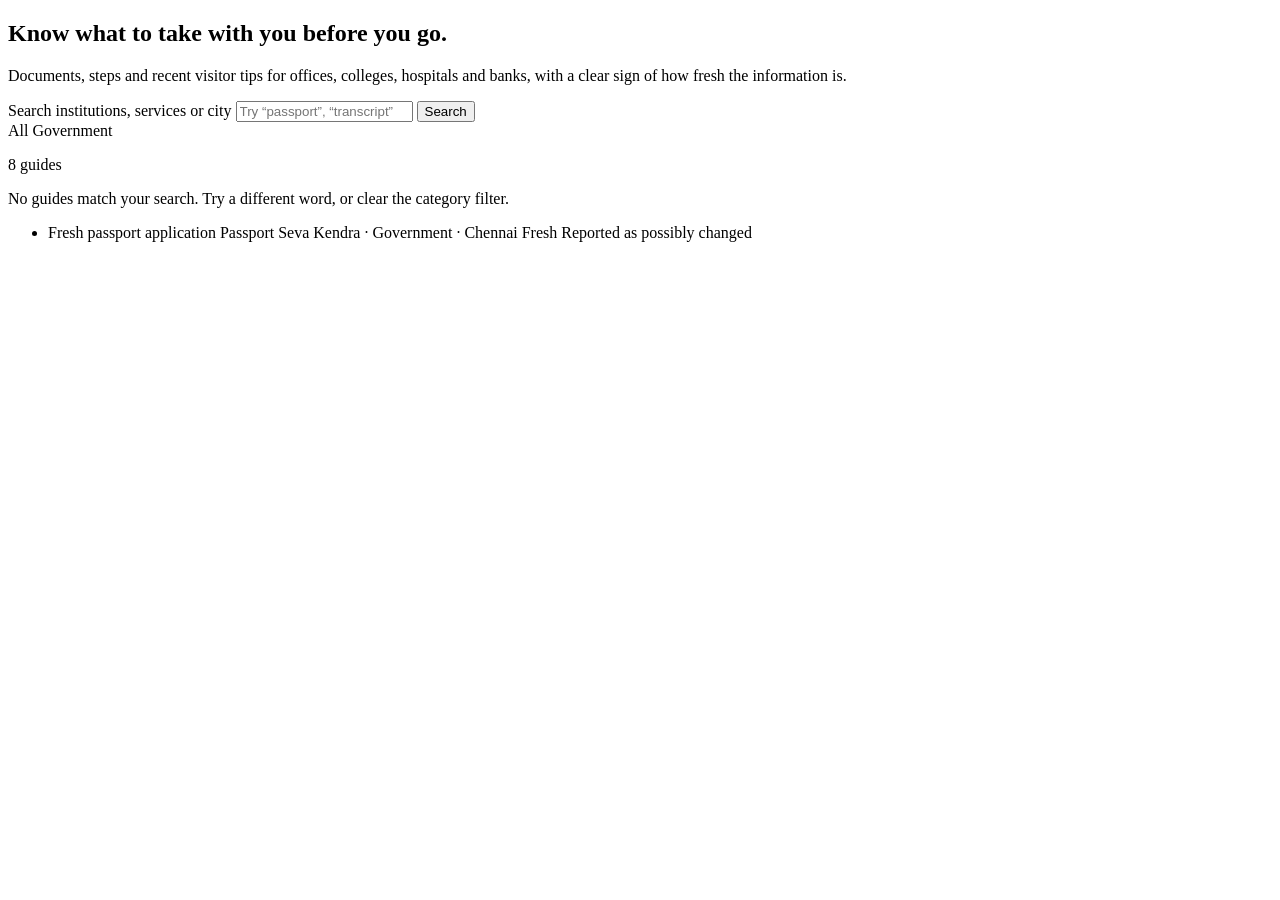
<file: src/main/resources/templates/index.html>
<!DOCTYPE html>
<html lang="en" xmlns:th="http://www.thymeleaf.org">
<head th:replace="~{fragments/layout :: head('Find a guide')}"></head>
<body>
<header th:replace="~{fragments/layout :: header}"></header>
<div th:replace="~{fragments/layout :: flash}"></div>

<main class="wrap">
    <section class="hero">
        <h1>Know what to take with you before you go.</h1>
        <p class="lead">Documents, steps and recent visitor tips for offices, colleges, hospitals and banks, with a clear sign of how fresh the information is.</p>

        <form class="search" th:action="@{/}" method="get" role="search">
            <label for="q" class="visually-hidden">Search institutions, services or city</label>
            <input id="q" name="q" type="search" th:value="${q}" placeholder="Try “passport”, “transcript” or “Chennai”">
            <input type="hidden" name="category" th:if="${selectedCategory != null}" th:value="${selectedCategory.name()}">
            <button type="submit">Search</button>
        </form>

        <nav class="chips" aria-label="Filter by category">
            <a class="chip" th:href="@{/(q=${q})}" th:classappend="${selectedCategory == null} ? 'active'">All</a>
            <a class="chip" th:each="c : ${categories}" th:href="@{/(q=${q}, category=${c.name()})}"
               th:classappend="${selectedCategory == c} ? 'active'" th:text="${c.label}">Government</a>
        </nav>
    </section>

    <section aria-live="polite">
        <p class="result-count" th:text="${#lists.size(guides)} + (${#lists.size(guides) == 1} ? ' guide' : ' guides')">8 guides</p>

        <p class="empty" th:if="${#lists.isEmpty(guides)}">
            No guides match your search. Try a different word, or clear the category filter.
        </p>

        <ul class="results">
            <li th:each="g : ${guides}" class="result-card">
                <a th:href="@{/guides/{id}(id=${g.id})}" class="result-link">
                    <span class="result-title" th:text="${g.title}">Fresh passport application</span>
                    <span class="result-meta">
                        <span th:text="${g.institution.name}">Passport Seva Kendra</span>
                        <span aria-hidden="true">·</span>
                        <span th:text="${g.institution.category.label}">Government</span>
                        <span th:if="${g.institution.city}" th:text="'· ' + ${g.institution.city}">· Chennai</span>
                    </span>
                </a>
                <span class="result-badges">
                    <span th:with="f=${@freshnessCalculator.badgeFor(g.lastVerifiedAt)}" class="badge" th:classappend="'badge-' + ${f.cssClass}" th:text="${f.label}">Fresh</span>
                    <span class="badge badge-flag" th:if="${g.flaggedOutdated}">Reported as possibly changed</span>
                </span>
            </li>
        </ul>
    </section>
</main>

<footer th:replace="~{fragments/layout :: footer}"></footer>
</body>
</html>
</file>
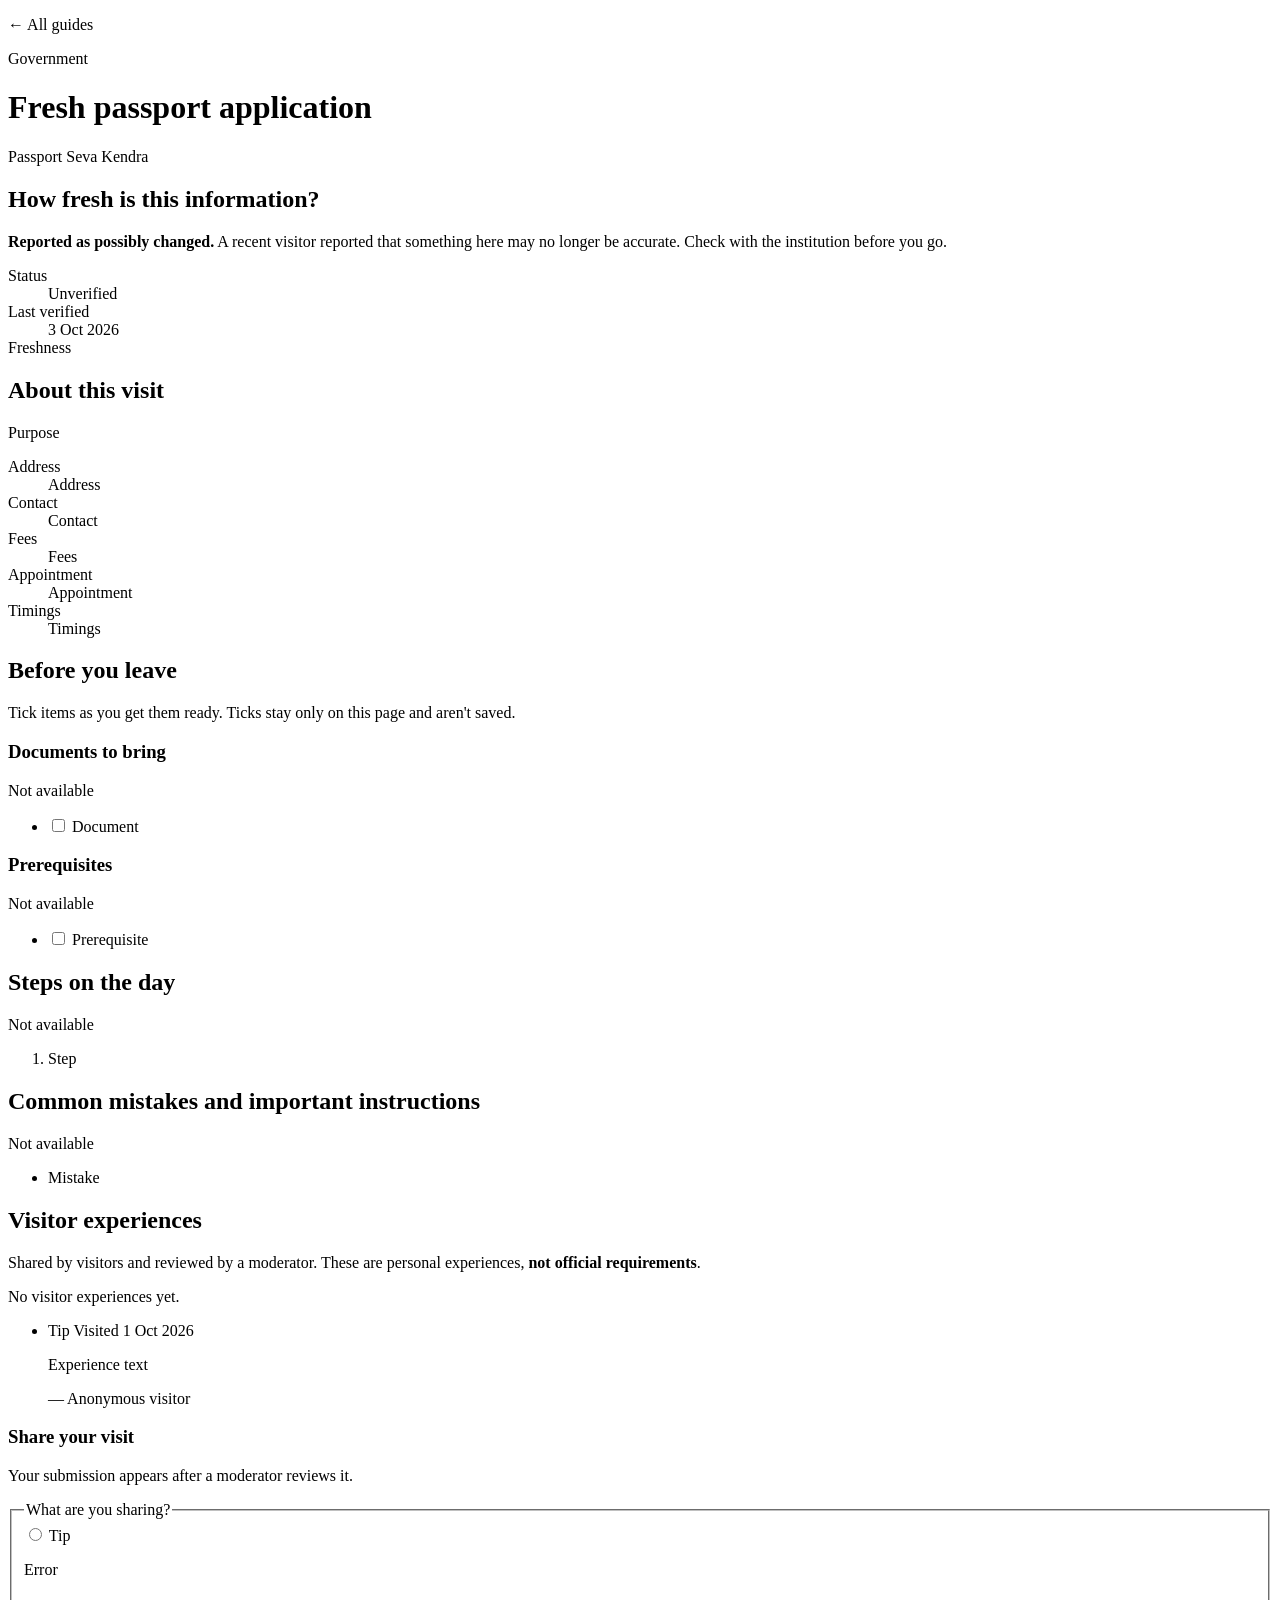
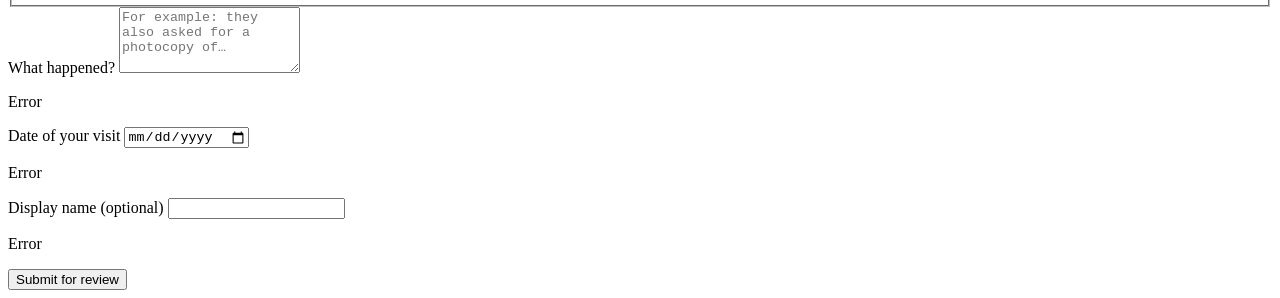
<file: src/main/resources/templates/guide.html>
<!DOCTYPE html>
<html lang="en" xmlns:th="http://www.thymeleaf.org">
<head th:replace="~{fragments/layout :: head(${guide.title})}"></head>
<body>
<header th:replace="~{fragments/layout :: header}"></header>
<div th:replace="~{fragments/layout :: flash}"></div>

<main class="wrap guide">
    <p class="crumbs"><a th:href="@{/}">← All guides</a></p>

    <header class="guide-head">
        <p class="eyebrow" th:text="${guide.institution.category.label}">Government</p>
        <h1 th:text="${guide.title}">Fresh passport application</h1>
        <p class="institution" th:text="${guide.institution.name}">Passport Seva Kendra</p>
    </header>

    <!-- Freshness -->
    <section class="freshness" aria-labelledby="freshness-h">
        <h2 id="freshness-h" class="visually-hidden">How fresh is this information?</h2>
        <div class="banner banner-warn" role="alert" th:if="${guide.flaggedOutdated}">
            <strong>Reported as possibly changed.</strong>
            A recent visitor reported that something here may no longer be accurate. Check with the institution before you go.
        </div>
        <dl class="fresh-grid">
            <div>
                <dt>Status</dt>
                <dd><span class="status" th:classappend="${guide.verificationStatus.name() == 'OFFICIALLY_VERIFIED'} ? 'status-ok'"
                          th:text="${guide.verificationStatus.label}">Unverified</span></dd>
            </div>
            <div>
                <dt>Last verified</dt>
                <dd th:text="${guide.lastVerifiedAt != null} ? ${#temporals.format(guide.lastVerifiedAt, 'd MMM yyyy')} : 'Never verified'">3 Oct 2026</dd>
            </div>
            <div>
                <dt>Freshness</dt>
                <dd><span th:replace="~{fragments/layout :: badge(${badge})}"></span></dd>
            </div>
        </dl>
    </section>

    <div class="guide-layout">
        <div class="guide-main">
            <section class="card" aria-labelledby="about-h">
                <h2 id="about-h">About this visit</h2>
                <p th:text="${guide.purpose != null} ? ${guide.purpose} : 'Not available'">Purpose</p>
                <dl class="facts">
                    <div><dt>Address</dt><dd th:text="${guide.institution.address != null} ? ${guide.institution.address} : 'Not available'">Address</dd></div>
                    <div><dt>Contact</dt><dd th:text="${guide.institution.contact != null} ? ${guide.institution.contact} : 'Not available'">Contact</dd></div>
                    <div><dt>Fees</dt><dd th:classappend="${guide.fees == null} ? 'unconfirmed'" th:text="${guide.fees != null} ? ${guide.fees} : 'Not confirmed — check with the institution'">Fees</dd></div>
                    <div><dt>Appointment</dt><dd th:classappend="${guide.appointmentInfo == null} ? 'unconfirmed'" th:text="${guide.appointmentInfo != null} ? ${guide.appointmentInfo} : 'Not confirmed — check with the institution'">Appointment</dd></div>
                    <div><dt>Timings</dt><dd th:classappend="${guide.timings == null} ? 'unconfirmed'" th:text="${guide.timings != null} ? ${guide.timings} : 'Not confirmed — check with the institution'">Timings</dd></div>
                </dl>
            </section>

            <section class="card checklist" aria-labelledby="prep-h" data-checklist>
                <div class="card-head">
                    <h2 id="prep-h">Before you leave</h2>
                    <p class="progress" data-progress aria-live="polite"></p>
                </div>
                <p class="hint">Tick items as you get them ready. Ticks stay only on this page and aren't saved.</p>

                <h3>Documents to bring</h3>
                <p class="empty" th:if="${#lists.isEmpty(guide.documents)}">Not available</p>
                <ul class="checks" th:unless="${#lists.isEmpty(guide.documents)}">
                    <li th:each="item, s : ${guide.documents}">
                        <input type="checkbox" th:id="'doc-' + ${s.index}">
                        <label th:for="'doc-' + ${s.index}" th:text="${item}">Document</label>
                    </li>
                </ul>

                <h3>Prerequisites</h3>
                <p class="empty" th:if="${#lists.isEmpty(guide.prerequisites)}">Not available</p>
                <ul class="checks" th:unless="${#lists.isEmpty(guide.prerequisites)}">
                    <li th:each="item, s : ${guide.prerequisites}">
                        <input type="checkbox" th:id="'pre-' + ${s.index}">
                        <label th:for="'pre-' + ${s.index}" th:text="${item}">Prerequisite</label>
                    </li>
                </ul>
            </section>

            <section class="card" aria-labelledby="steps-h">
                <h2 id="steps-h">Steps on the day</h2>
                <p class="empty" th:if="${#lists.isEmpty(guide.steps)}">Not available</p>
                <ol class="steps" th:unless="${#lists.isEmpty(guide.steps)}">
                    <li th:each="item : ${guide.steps}" th:text="${item}">Step</li>
                </ol>
            </section>

            <section class="card card-caution" aria-labelledby="mistakes-h">
                <h2 id="mistakes-h">Common mistakes and important instructions</h2>
                <p class="empty" th:if="${#lists.isEmpty(guide.commonMistakes)}">Not available</p>
                <ul th:unless="${#lists.isEmpty(guide.commonMistakes)}">
                    <li th:each="item : ${guide.commonMistakes}" th:text="${item}">Mistake</li>
                </ul>
            </section>
        </div>

        <!-- Community: visually separate from requirements -->
        <aside class="community" id="community" aria-labelledby="community-h">
            <h2 id="community-h">Visitor experiences</h2>
            <p class="community-note">Shared by visitors and reviewed by a moderator. These are personal experiences, <strong>not official requirements</strong>.</p>

            <p class="empty" th:if="${#lists.isEmpty(experiences)}">No visitor experiences yet.</p>
            <ul class="experiences">
                <li th:each="c : ${experiences}" class="experience" th:classappend="'exp-' + ${#strings.toLowerCase(c.type.name())}">
                    <p class="exp-meta">
                        <span class="exp-type" th:text="${c.type.label}">Tip</span>
                        <span th:text="'Visited ' + ${#temporals.format(c.visitDate, 'd MMM yyyy')}">Visited 1 Oct 2026</span>
                    </p>
                    <p th:text="${c.text}">Experience text</p>
                    <p class="exp-by" th:text="'— ' + (${c.displayName != null} ? ${c.displayName} : 'Anonymous visitor')">— Anonymous visitor</p>
                </li>
            </ul>

            <form class="contribute" th:action="@{/guides/{id}/contributions(id=${guide.id})}" th:object="${contributionForm}" method="post" novalidate>
                <h3>Share your visit</h3>
                <p class="hint">Your submission appears after a moderator reviews it.</p>

                <fieldset>
                    <legend>What are you sharing?</legend>
                    <label class="radio" th:each="t : ${contributionTypes}">
                        <input type="radio" th:field="*{type}" th:value="${t}">
                        <span th:text="${t.label}">Tip</span>
                    </label>
                    <p class="field-error" th:if="${#fields.hasErrors('type')}" th:errors="*{type}">Error</p>
                </fieldset>

                <label for="text">What happened?</label>
                <textarea id="text" th:field="*{text}" rows="4" maxlength="1000"
                          th:classappend="${#fields.hasErrors('text')} ? 'invalid'"
                          placeholder="For example: they also asked for a photocopy of…"></textarea>
                <p class="field-error" th:if="${#fields.hasErrors('text')}" th:errors="*{text}">Error</p>

                <label for="visitDate">Date of your visit</label>
                <input type="date" id="visitDate" th:field="*{visitDate}" th:attr="max=${today}"
                       th:classappend="${#fields.hasErrors('visitDate')} ? 'invalid'">
                <p class="field-error" th:if="${#fields.hasErrors('visitDate')}" th:errors="*{visitDate}">Error</p>

                <label for="displayName">Display name <span class="optional">(optional)</span></label>
                <input type="text" id="displayName" th:field="*{displayName}" maxlength="60"
                       th:classappend="${#fields.hasErrors('displayName')} ? 'invalid'">
                <p class="field-error" th:if="${#fields.hasErrors('displayName')}" th:errors="*{displayName}">Error</p>

                <button type="submit">Submit for review</button>
            </form>
        </aside>
    </div>
</main>

<footer th:replace="~{fragments/layout :: footer}"></footer>
<script th:src="@{/js/checklist.js}" defer></script>
</body>
</html>
</file>
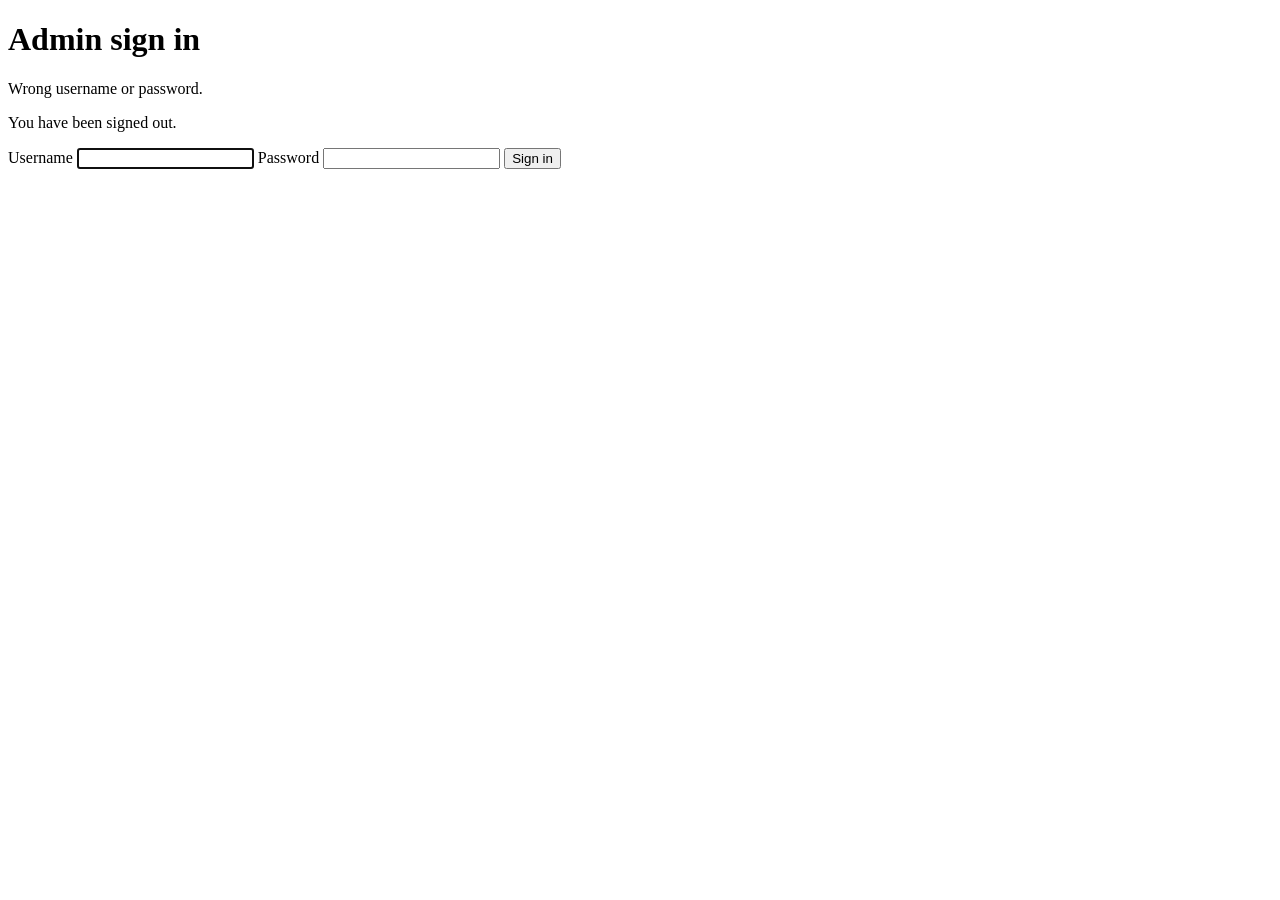
<file: src/main/resources/templates/login.html>
<!DOCTYPE html>
<html lang="en" xmlns:th="http://www.thymeleaf.org">
<head th:replace="~{fragments/layout :: head('Admin sign in')}"></head>
<body>
<header th:replace="~{fragments/layout :: header}"></header>

<main class="wrap narrow">
    <h1>Admin sign in</h1>
    <p class="flash flash-error" role="alert" th:if="${param.error}">Wrong username or password.</p>
    <p class="flash flash-ok" role="status" th:if="${param.logout}">You have been signed out.</p>

    <form class="card form" th:action="@{/login}" method="post">
        <label for="username">Username</label>
        <input id="username" name="username" type="text" autocomplete="username" required autofocus>
        <label for="password">Password</label>
        <input id="password" name="password" type="password" autocomplete="current-password" required>
        <button type="submit">Sign in</button>
    </form>
</main>

<footer th:replace="~{fragments/layout :: footer}"></footer>
</body>
</html>
</file>
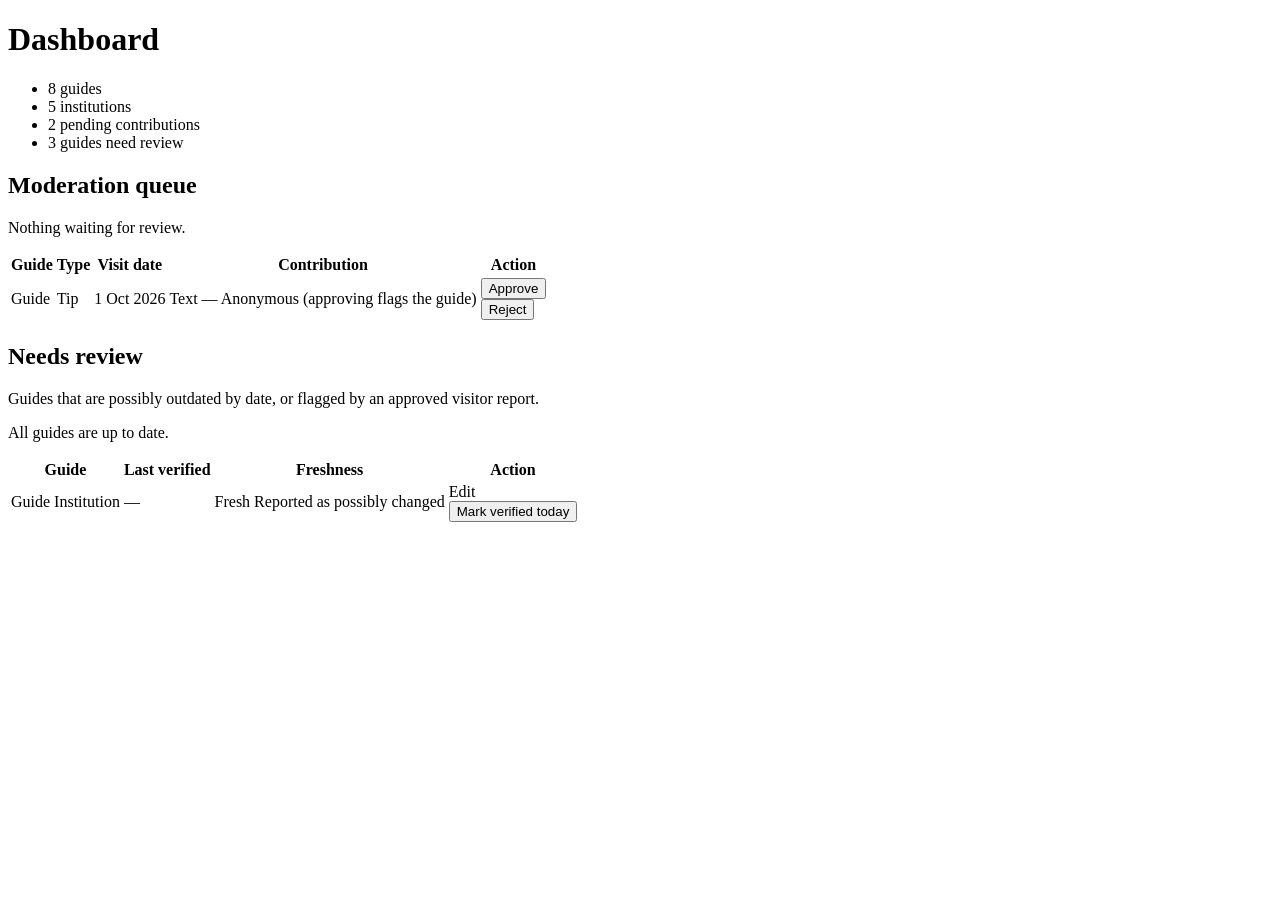
<file: src/main/resources/templates/admin/dashboard.html>
<!DOCTYPE html>
<html lang="en" xmlns:th="http://www.thymeleaf.org">
<head th:replace="~{fragments/layout :: head('Admin dashboard')}"></head>
<body>
<header th:replace="~{fragments/layout :: header}"></header>
<nav th:replace="~{admin/_nav :: nav}"></nav>
<div th:replace="~{fragments/layout :: flash}"></div>

<main class="wrap admin">
    <h1>Dashboard</h1>

    <ul class="stats">
        <li><span class="stat-num" th:text="${guideCount}">8</span> guides</li>
        <li><span class="stat-num" th:text="${institutionCount}">5</span> institutions</li>
        <li><span class="stat-num" th:text="${pendingCount}">2</span> pending contributions</li>
        <li><span class="stat-num" th:text="${#lists.size(needsReview)}">3</span> guides need review</li>
    </ul>

    <section class="card" aria-labelledby="queue-h">
        <h2 id="queue-h">Moderation queue</h2>
        <p class="empty" th:if="${#lists.isEmpty(pending)}">Nothing waiting for review.</p>
        <table th:unless="${#lists.isEmpty(pending)}">
            <thead><tr><th>Guide</th><th>Type</th><th>Visit date</th><th>Contribution</th><th>Action</th></tr></thead>
            <tbody>
            <tr th:each="c : ${pending}">
                <td><a th:href="@{/guides/{id}(id=${c.guide.id})}" th:text="${c.guide.title}">Guide</a></td>
                <td th:text="${c.type.label}">Tip</td>
                <td th:text="${#temporals.format(c.visitDate, 'd MMM yyyy')}">1 Oct 2026</td>
                <td>
                    <span th:text="${c.text}">Text</span>
                    <span class="muted" th:text="'— ' + (${c.displayName != null} ? ${c.displayName} : 'Anonymous')">— Anonymous</span>
                    <span class="muted" th:if="${c.type.flagsGuide()}">(approving flags the guide)</span>
                </td>
                <td class="actions">
                    <form th:action="@{/admin/contributions/{id}/approve(id=${c.id})}" method="post" class="inline">
                        <button type="submit">Approve</button>
                    </form>
                    <form th:action="@{/admin/contributions/{id}/reject(id=${c.id})}" method="post" class="inline">
                        <button type="submit" class="secondary">Reject</button>
                    </form>
                </td>
            </tr>
            </tbody>
        </table>
    </section>

    <section class="card" aria-labelledby="review-h">
        <h2 id="review-h">Needs review</h2>
        <p class="hint">Guides that are possibly outdated by date, or flagged by an approved visitor report.</p>
        <p class="empty" th:if="${#lists.isEmpty(needsReview)}">All guides are up to date.</p>
        <table th:unless="${#lists.isEmpty(needsReview)}">
            <thead><tr><th>Guide</th><th>Last verified</th><th>Freshness</th><th>Action</th></tr></thead>
            <tbody>
            <tr th:each="g : ${needsReview}">
                <td>
                    <a th:href="@{/guides/{id}(id=${g.id})}" th:text="${g.title}">Guide</a>
                    <span class="muted" th:text="${g.institution.name}">Institution</span>
                </td>
                <td th:text="${g.lastVerifiedAt != null} ? ${#temporals.format(g.lastVerifiedAt, 'd MMM yyyy')} : 'Never'">—</td>
                <td>
                    <span th:with="f=${@freshnessCalculator.badgeFor(g.lastVerifiedAt)}" class="badge" th:classappend="'badge-' + ${f.cssClass}" th:text="${f.label}">Fresh</span>
                    <span class="badge badge-flag" th:if="${g.flaggedOutdated}">Reported as possibly changed</span>
                </td>
                <td class="actions">
                    <a class="button secondary" th:href="@{/admin/guides/{id}/edit(id=${g.id})}">Edit</a>
                    <form th:action="@{/admin/guides/{id}/verify(id=${g.id})}" method="post" class="inline">
                        <button type="submit">Mark verified today</button>
                    </form>
                </td>
            </tr>
            </tbody>
        </table>
    </section>
</main>

<footer th:replace="~{fragments/layout :: footer}"></footer>
</body>
</html>
</file>
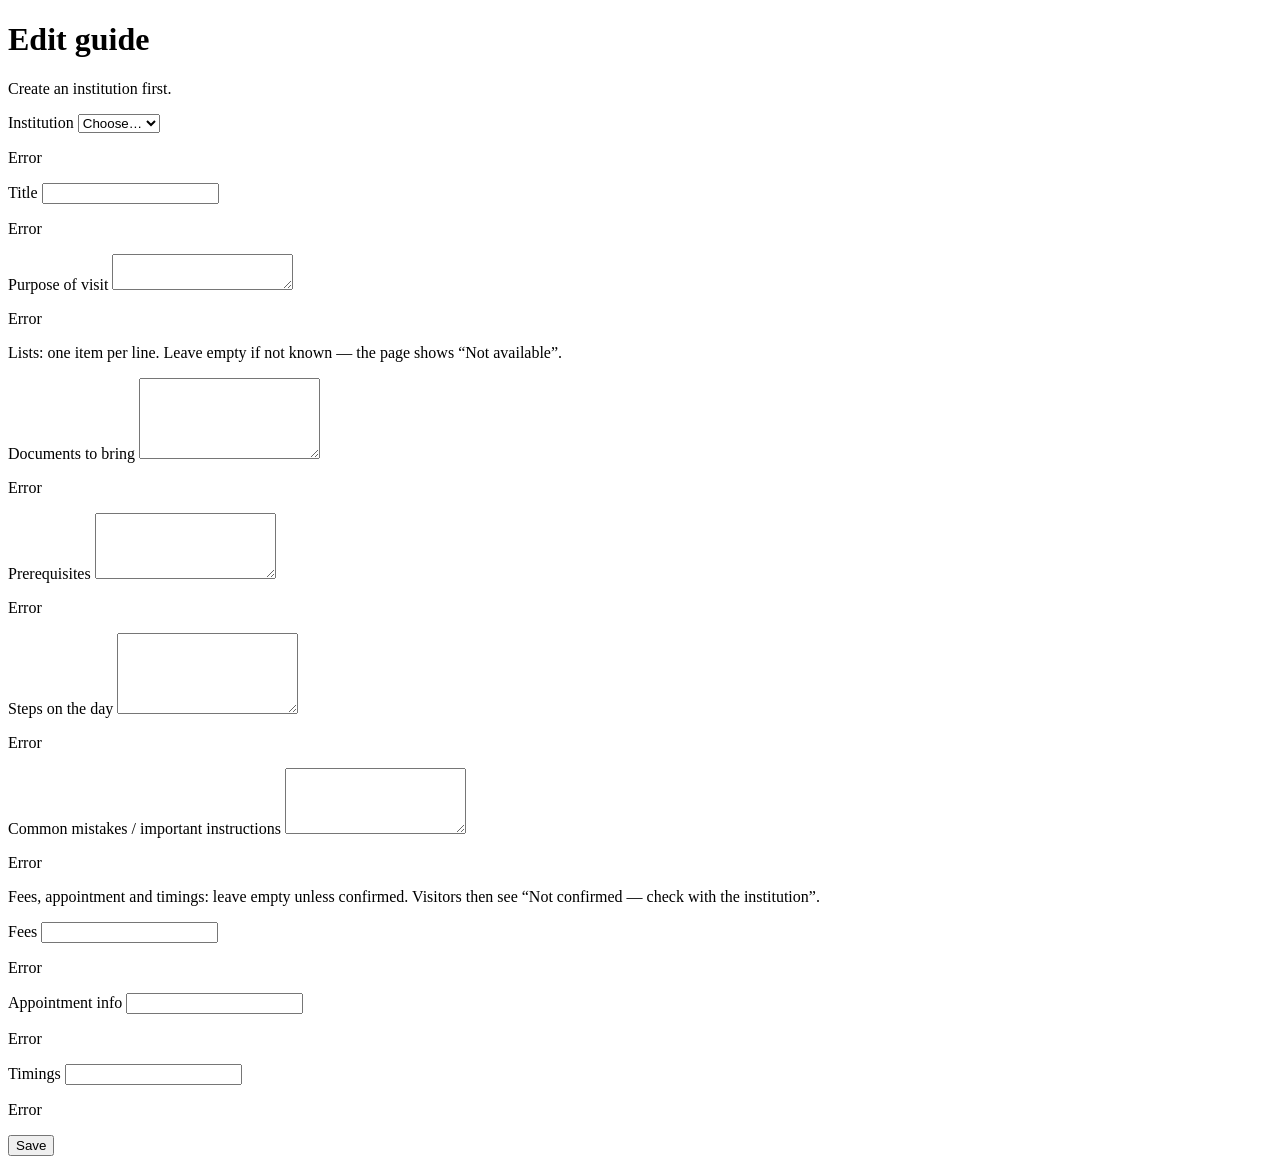
<file: src/main/resources/templates/admin/guide-form.html>
<!DOCTYPE html>
<html lang="en" xmlns:th="http://www.thymeleaf.org">
<head th:replace="~{fragments/layout :: head('Guide editor')}"></head>
<body>
<header th:replace="~{fragments/layout :: header}"></header>
<nav th:replace="~{admin/_nav :: nav}"></nav>
<div th:replace="~{fragments/layout :: flash}"></div>

<main class="wrap narrow admin">
    <h1 th:text="${guideId == null} ? 'New guide' : 'Edit guide'">Edit guide</h1>

    <p class="empty" th:if="${#lists.isEmpty(institutions)}">
        Create an <a th:href="@{/admin/institutions/new}">institution</a> first.
    </p>

    <form class="card form" th:object="${guideForm}" method="post"
          th:action="${guideId == null} ? @{/admin/guides} : @{/admin/guides/{id}(id=${guideId})}">

        <label for="institutionId">Institution</label>
        <select id="institutionId" th:field="*{institutionId}">
            <option value="">Choose…</option>
            <option th:each="i : ${institutions}" th:value="${i.id}" th:text="${i.name}">Institution</option>
        </select>
        <p class="field-error" th:if="${#fields.hasErrors('institutionId')}" th:errors="*{institutionId}">Error</p>

        <label for="title">Title</label>
        <input id="title" type="text" th:field="*{title}" maxlength="200">
        <p class="field-error" th:if="${#fields.hasErrors('title')}" th:errors="*{title}">Error</p>

        <label for="purpose">Purpose of visit</label>
        <textarea id="purpose" th:field="*{purpose}" rows="2"></textarea>
        <p class="field-error" th:if="${#fields.hasErrors('purpose')}" th:errors="*{purpose}">Error</p>

        <p class="hint">Lists: one item per line. Leave empty if not known — the page shows “Not available”.</p>

        <label for="documentsText">Documents to bring</label>
        <textarea id="documentsText" th:field="*{documentsText}" rows="5"></textarea>
        <p class="field-error" th:if="${#fields.hasErrors('documentsText')}" th:errors="*{documentsText}">Error</p>

        <label for="prerequisitesText">Prerequisites</label>
        <textarea id="prerequisitesText" th:field="*{prerequisitesText}" rows="4"></textarea>
        <p class="field-error" th:if="${#fields.hasErrors('prerequisitesText')}" th:errors="*{prerequisitesText}">Error</p>

        <label for="stepsText">Steps on the day</label>
        <textarea id="stepsText" th:field="*{stepsText}" rows="5"></textarea>
        <p class="field-error" th:if="${#fields.hasErrors('stepsText')}" th:errors="*{stepsText}">Error</p>

        <label for="commonMistakesText">Common mistakes / important instructions</label>
        <textarea id="commonMistakesText" th:field="*{commonMistakesText}" rows="4"></textarea>
        <p class="field-error" th:if="${#fields.hasErrors('commonMistakesText')}" th:errors="*{commonMistakesText}">Error</p>

        <p class="hint">Fees, appointment and timings: leave empty unless confirmed. Visitors then see “Not confirmed — check with the institution”.</p>

        <label for="fees">Fees</label>
        <input id="fees" type="text" th:field="*{fees}" maxlength="500">
        <p class="field-error" th:if="${#fields.hasErrors('fees')}" th:errors="*{fees}">Error</p>

        <label for="appointmentInfo">Appointment info</label>
        <input id="appointmentInfo" type="text" th:field="*{appointmentInfo}" maxlength="500">
        <p class="field-error" th:if="${#fields.hasErrors('appointmentInfo')}" th:errors="*{appointmentInfo}">Error</p>

        <label for="timings">Timings</label>
        <input id="timings" type="text" th:field="*{timings}" maxlength="500">
        <p class="field-error" th:if="${#fields.hasErrors('timings')}" th:errors="*{timings}">Error</p>

        <button type="submit" th:text="${guideId == null} ? 'Create guide' : 'Save changes'">Save</button>
    </form>
</main>

<footer th:replace="~{fragments/layout :: footer}"></footer>
</body>
</html>
</file>
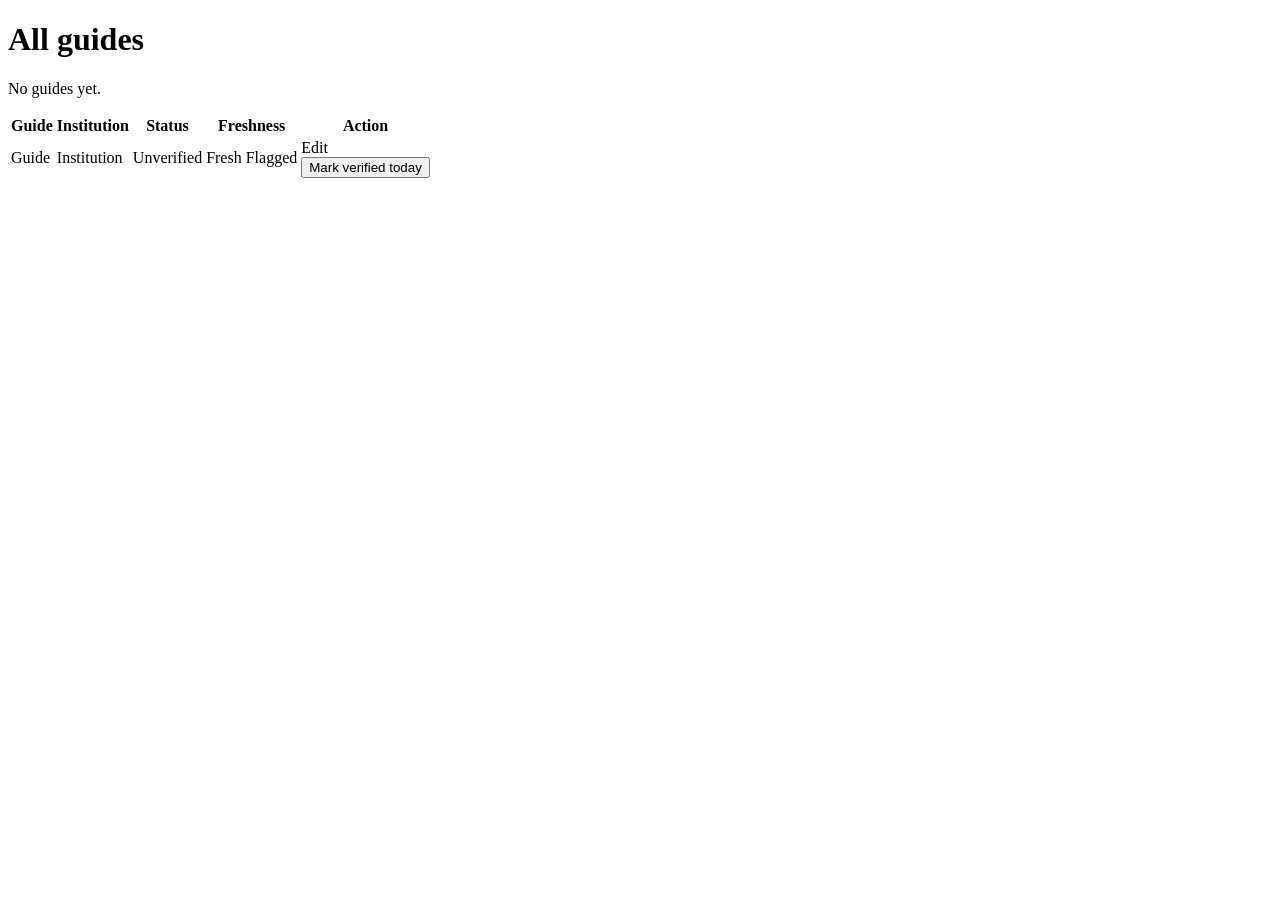
<file: src/main/resources/templates/admin/guides.html>
<!DOCTYPE html>
<html lang="en" xmlns:th="http://www.thymeleaf.org">
<head th:replace="~{fragments/layout :: head('All guides')}"></head>
<body>
<header th:replace="~{fragments/layout :: header}"></header>
<nav th:replace="~{admin/_nav :: nav}"></nav>
<div th:replace="~{fragments/layout :: flash}"></div>

<main class="wrap admin">
    <h1>All guides</h1>
    <p class="empty" th:if="${#lists.isEmpty(guides)}">No guides yet.</p>
    <table th:unless="${#lists.isEmpty(guides)}">
        <thead><tr><th>Guide</th><th>Institution</th><th>Status</th><th>Freshness</th><th>Action</th></tr></thead>
        <tbody>
        <tr th:each="g : ${guides}">
            <td><a th:href="@{/guides/{id}(id=${g.id})}" th:text="${g.title}">Guide</a></td>
            <td th:text="${g.institution.name}">Institution</td>
            <td th:text="${g.verificationStatus.label}">Unverified</td>
            <td>
                <span th:with="f=${@freshnessCalculator.badgeFor(g.lastVerifiedAt)}" class="badge" th:classappend="'badge-' + ${f.cssClass}" th:text="${f.label}">Fresh</span>
                <span class="badge badge-flag" th:if="${g.flaggedOutdated}">Flagged</span>
            </td>
            <td class="actions">
                <a class="button secondary" th:href="@{/admin/guides/{id}/edit(id=${g.id})}">Edit</a>
                <form th:action="@{/admin/guides/{id}/verify(id=${g.id})}" method="post" class="inline">
                    <button type="submit">Mark verified today</button>
                </form>
            </td>
        </tr>
        </tbody>
    </table>
</main>

<footer th:replace="~{fragments/layout :: footer}"></footer>
</body>
</html>
</file>
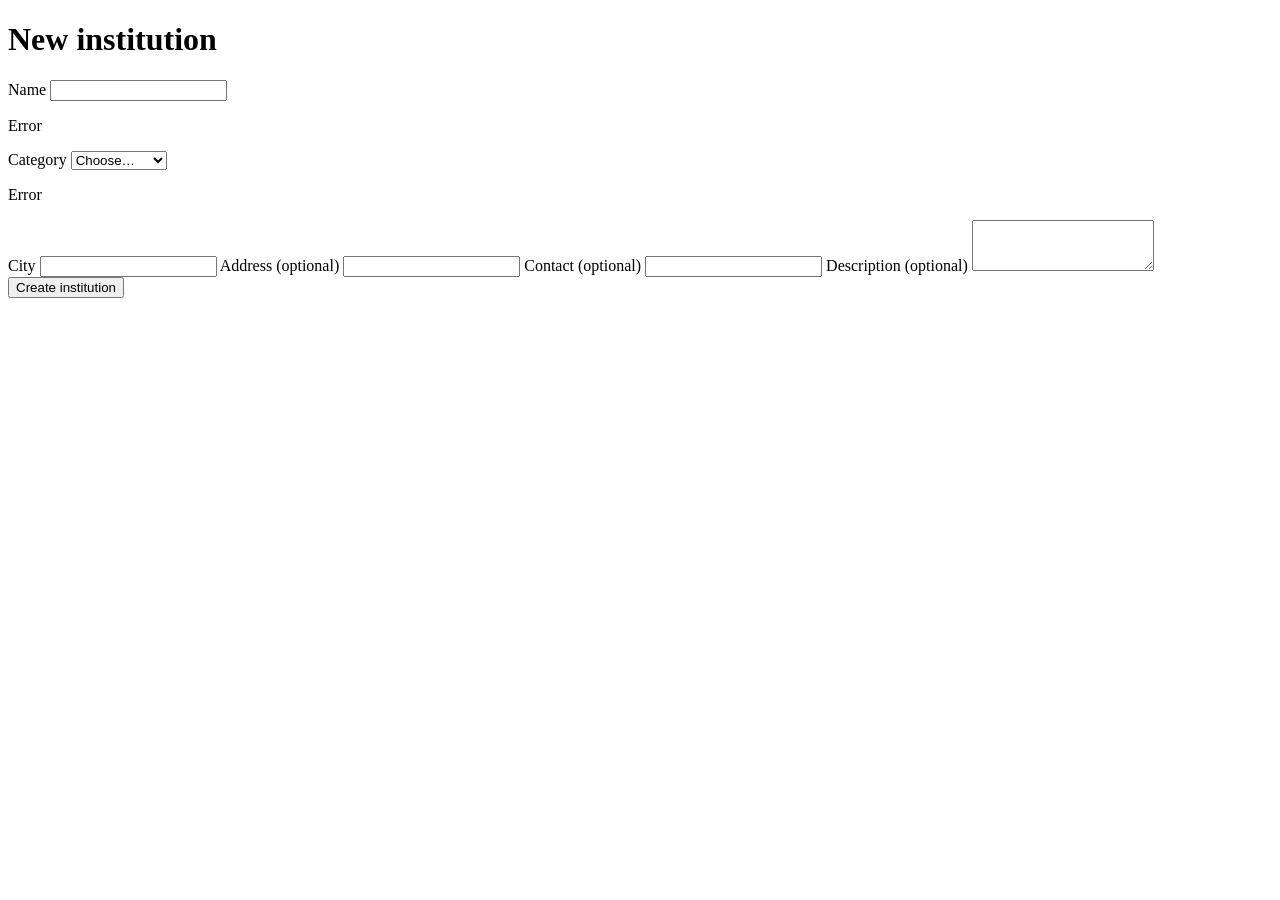
<file: src/main/resources/templates/admin/institution-form.html>
<!DOCTYPE html>
<html lang="en" xmlns:th="http://www.thymeleaf.org">
<head th:replace="~{fragments/layout :: head('New institution')}"></head>
<body>
<header th:replace="~{fragments/layout :: header}"></header>
<nav th:replace="~{admin/_nav :: nav}"></nav>
<div th:replace="~{fragments/layout :: flash}"></div>

<main class="wrap narrow admin">
    <h1>New institution</h1>
    <form class="card form" th:action="@{/admin/institutions}" th:object="${institutionForm}" method="post">
        <label for="name">Name</label>
        <input id="name" type="text" th:field="*{name}" maxlength="200">
        <p class="field-error" th:if="${#fields.hasErrors('name')}" th:errors="*{name}">Error</p>

        <label for="category">Category</label>
        <select id="category" th:field="*{category}">
            <option value="">Choose…</option>
            <option th:each="c : ${categories}" th:value="${c}" th:text="${c.label}">Government</option>
        </select>
        <p class="field-error" th:if="${#fields.hasErrors('category')}" th:errors="*{category}">Error</p>

        <label for="city">City</label>
        <input id="city" type="text" th:field="*{city}" maxlength="100">

        <label for="address">Address <span class="optional">(optional)</span></label>
        <input id="address" type="text" th:field="*{address}" maxlength="500">

        <label for="contact">Contact <span class="optional">(optional)</span></label>
        <input id="contact" type="text" th:field="*{contact}" maxlength="300">

        <label for="description">Description <span class="optional">(optional)</span></label>
        <textarea id="description" th:field="*{description}" rows="3"></textarea>

        <button type="submit">Create institution</button>
    </form>
</main>

<footer th:replace="~{fragments/layout :: footer}"></footer>
</body>
</html>
</file>
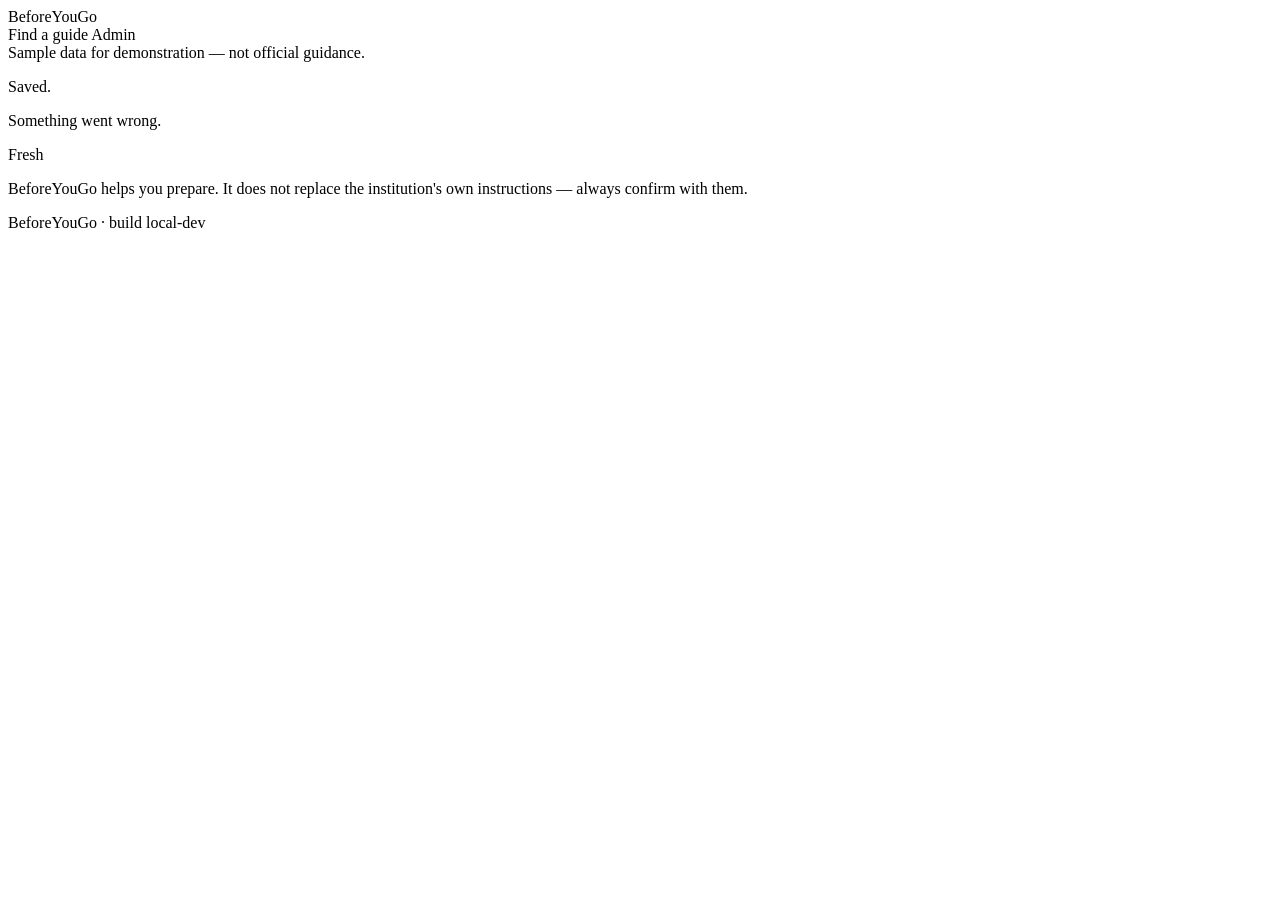
<file: src/main/resources/templates/fragments/layout.html>
<!DOCTYPE html>
<html lang="en" xmlns:th="http://www.thymeleaf.org">
<head th:fragment="head(title)">
    <meta charset="UTF-8">
    <meta name="viewport" content="width=device-width, initial-scale=1">
    <title th:text="${title} + ' · BeforeYouGo'">BeforeYouGo</title>
    <link rel="stylesheet" th:href="@{/css/app.css}">
</head>
<body>

<header th:fragment="header" class="site-header">
    <div class="wrap header-inner">
        <a class="brand" th:href="@{/}">Before<span>You</span>Go</a>
        <nav class="header-nav" aria-label="Main">
            <a th:href="@{/}">Find a guide</a>
            <a th:href="@{/admin}">Admin</a>
        </nav>
    </div>
    <div class="sample-notice" role="note">
        <div class="wrap">Sample data for demonstration — not official guidance.</div>
    </div>
</header>

<div th:fragment="flash" class="wrap">
    <p class="flash flash-ok" role="status" th:if="${message}" th:text="${message}">Saved.</p>
    <p class="flash flash-error" role="alert" th:if="${error}" th:text="${error}">Something went wrong.</p>
</div>

<span th:fragment="badge(freshness)" class="badge" th:classappend="'badge-' + ${freshness.cssClass}"
      th:text="${freshness.label}">Fresh</span>

<footer th:fragment="footer" class="site-footer">
    <div class="wrap">
        <p>BeforeYouGo helps you prepare. It does not replace the institution's own instructions — always confirm with them.</p>
        <p class="build" th:text="'BeforeYouGo · build ' + ${@buildInfo.version}">BeforeYouGo · build local-dev</p>
    </div>
</footer>

</body>
</html>
</file>
